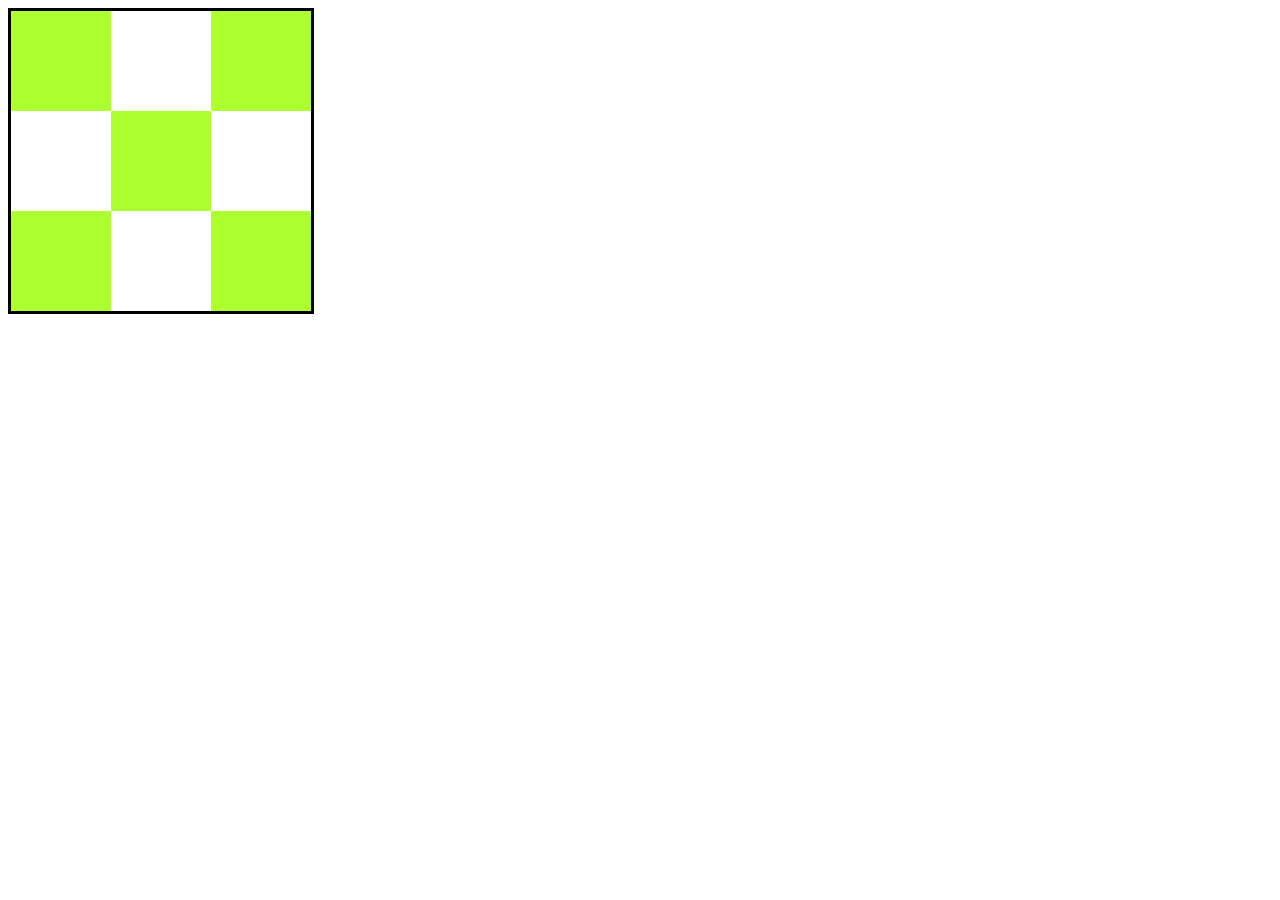
<file: 1/index.html>
<!DOCTYPE html>
<html lang="en">
<head>
    <meta charset="UTF-8">
    <meta http-equiv="X-UA-Compatible" content="IE=edge">
    <meta name="viewport" content="width=device-width, initial-scale=1.0">
    <title>Test</title>
    <link rel="stylesheet" href="style.css">
</head>
<body>
    <div class="box">
        <div id="limeCube1" class="cube"></div>
        <div id="limeCube2" class="cube"></div>
        <div id="limeCube3" class="cube"></div>
        <div id="limeCube4" class="cube"></div>
        <div id="limeCube5" class="cube"></div>
    </div>
</body>
</html>
</file>
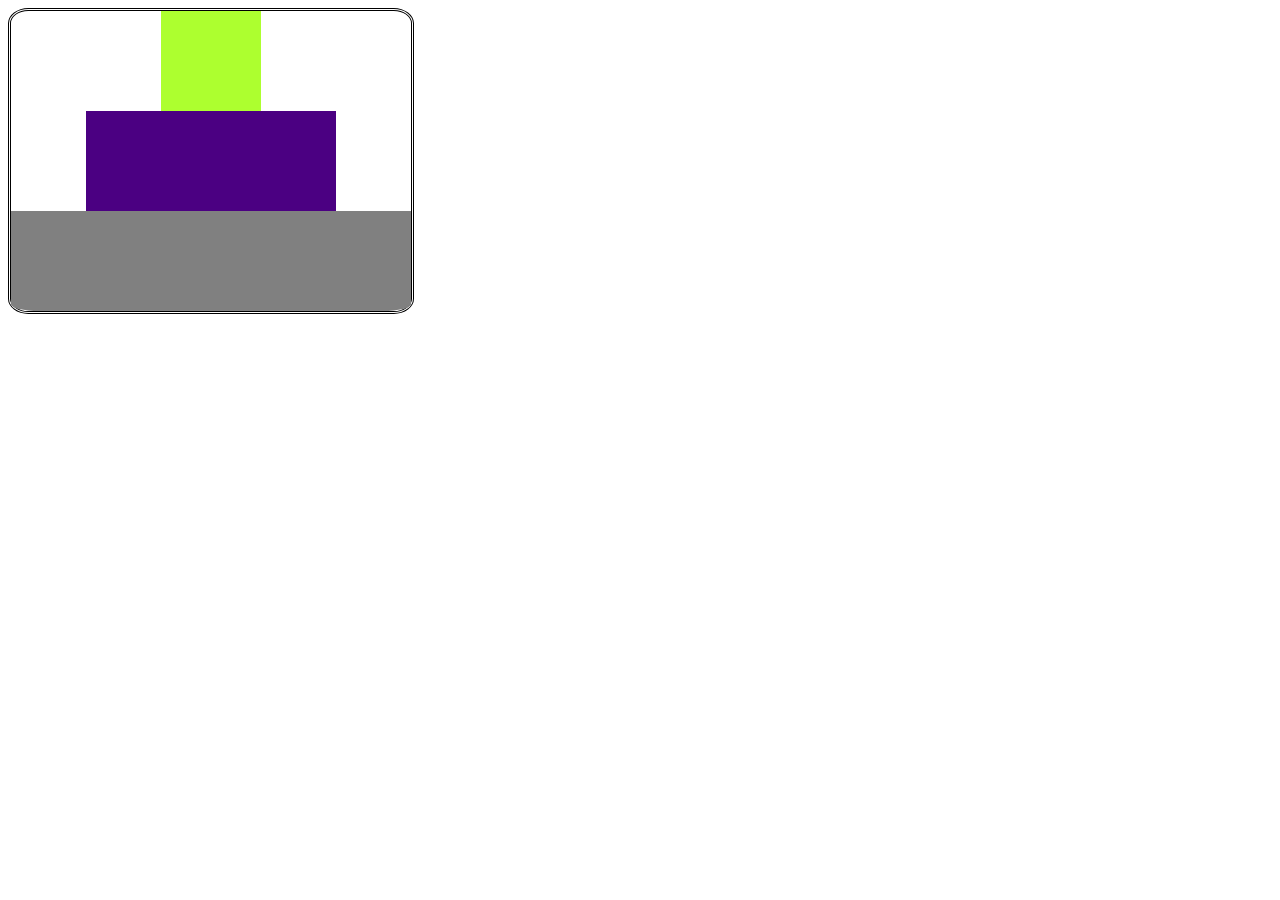
<file: 2/index.html>
<!DOCTYPE html>
<html lang="en">
<head>
    <meta charset="UTF-8">
    <meta http-equiv="X-UA-Compatible" content="IE=edge">
    <meta name="viewport" content="width=device-width, initial-scale=1.0">
    <title>Test</title>
    <link rel="stylesheet" href="style.css">
</head>
<body>
    <div class="box">
        <div class="cube"></div>
        <div class="Rectangle"></div>
        <div class="Rectangle2"></div>
    </div>
</body>
</html>
</file>
<file: 1/style.css>
.box{
    width: 300px;
    height: 300px;
    border: solid black;
    position: absolute;
}
#limeCube1{
    left: 0px;
}
#limeCube2{
    left: 200px;
}
#limeCube3{
    top:200px;
}

#limeCube4{
    top:200px;
    left:200px;
}

#limeCube5{
    top:100px;
    left:100px;
}

.cube{
    background-color:greenyellow;
    width: 100px;
    height: 100px;
    position: absolute;
}
</file>
<file: 2/style.css>
.box{
    width: auto;
    height: auto;
    border: solid black;
    position: absolute;
    border-style: double;
    border-radius: 5%;
}

.cube{
    width: 100px;
    height: 100px;
    margin-left: 150px;
    position: absolute;
    background-color:greenyellow;
}

.Rectangle{
    width: 250px;
    height: 100px;
    margin-top:100px;
    background-color: indigo;
    margin-left: 75px;
    position: absolute;
}

.Rectangle2{
    width: 400px;
    height: 100px;
    background-color: grey;
    margin-top:200px;
    border-bottom-left-radius: 7%;
    border-bottom-right-radius: 7%;
}
</file>
